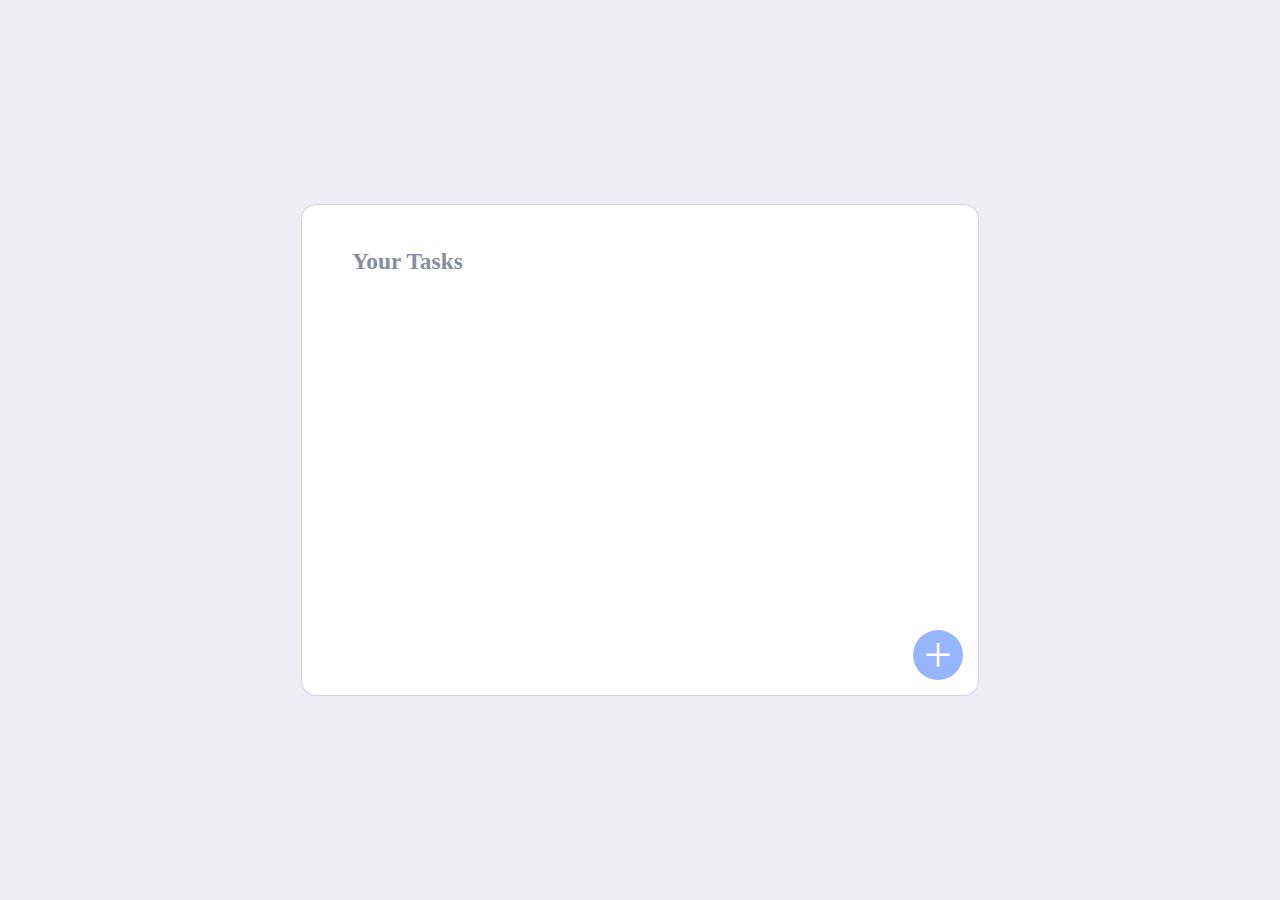
<file: index.html>
<!DOCTYPE html>
<html lang="en">
<head>
    <meta charset="UTF-8">
    <title>TODO</title>
    <link rel="stylesheet" href="style.css">
</head>
<body>
    <div class="container">
        <h3>Your Tasks</h3>

        <ul id="todoList">
        </ul>

        <div id="add">+</div>
    </div>

    <div class="modal fade">
        <div class="modal-content">
            <form action="#" id="todoForm">
                <input type="text" name="task" id="task" placeholder="Add a new task..." required>
                <input type="submit" value="Add Task">
            </form>
        </div>
    </div>

    <script src="todo.js"></script>
</body>
</html>
</file>
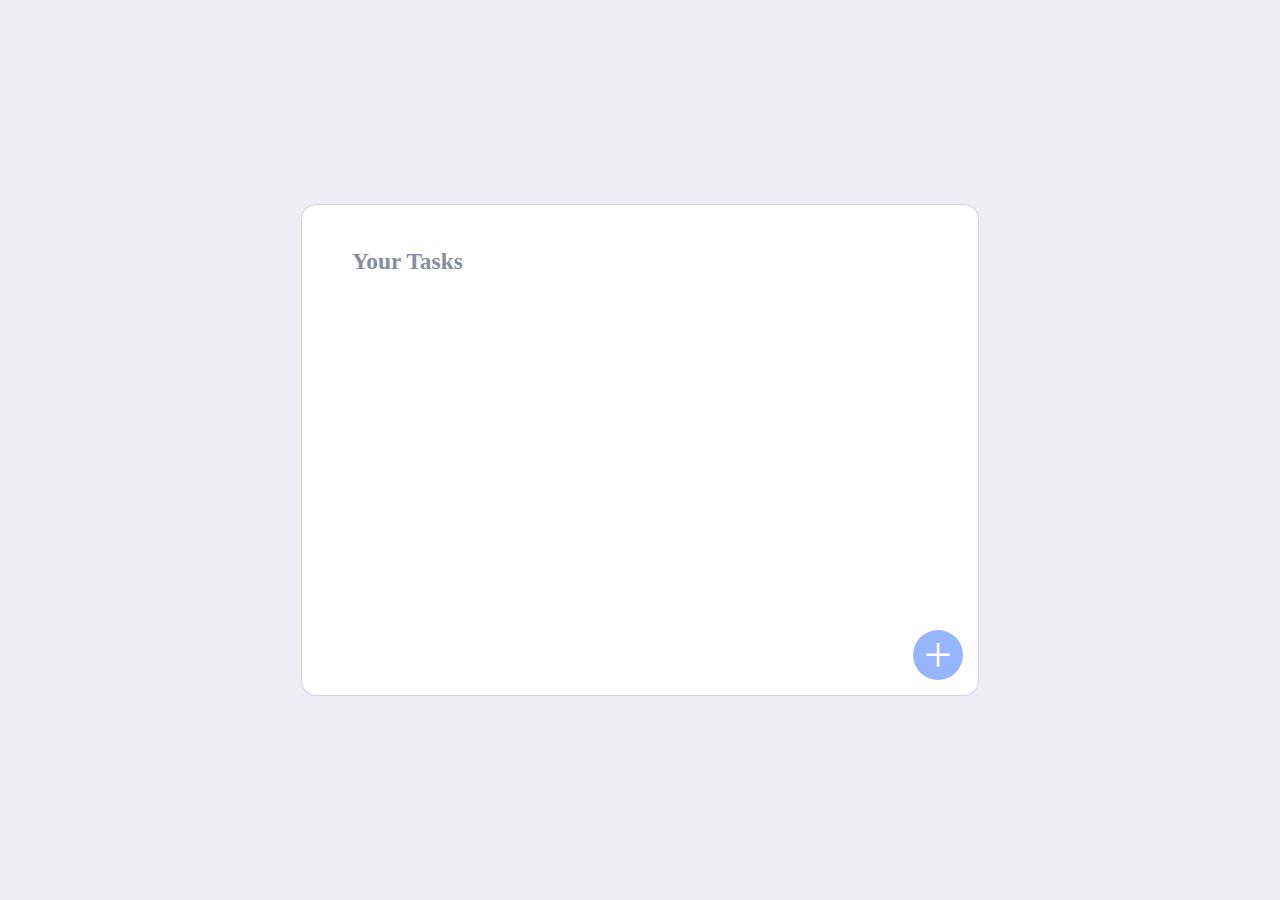
<file: todo.html>
<!DOCTYPE html>
<html lang="en">
<head>
    <meta charset="UTF-8">
    <title>TODO</title>
    <link rel="stylesheet" href="style.css">
</head>
<body>
    <div class="container">
        <h3>Your Tasks</h3>

        <ul id="todoList">
        </ul>

        <div id="add">+</div>
    </div>

    <div class="modal fade">
        <div class="modal-content">
            <form action="#" id="todoForm">
                <input type="text" name="task" id="task" placeholder="Add a new task..." required>
                <input type="submit" value="Add Task">
            </form>
        </div>
    </div>

    <script src="todo.js"></script>
</body>
</html>
</file>
<file: style.css>
body{
    background-color: #efedf5;
}

.container{
    position: absolute;
    left: 50%;
    top: 50%;
    transform: translate(-50%, -50%);
    height: 50vh;
    margin: auto;
    color: #8a8ca0;
    font-size: 20px;
    border: 1px solid #ccd4e4;
    border-radius: 15px;
    background-color: white;
    padding: 20px 50px;
    overflow: hidden;
}

.modal{
    position: fixed;
    top: 0px;
    left: 0;
    z-index: 1060;
    display: none;
    width: 100%;
    height: 100%;
    overflow-x: hidden;
    overflow-y: auto;
    outline: 0;
    background: rgba(0,0,0,.3);
    
}

.fade{
    transition: opacity .15s linear;
}

.modal-content{
    display: flex;
    justify-content: center;
    align-items: center;
    height: 100%;
}
form{
    position: relative;
    width: 35vw;
    height: 250px;
    background: white;
    border: 1px solid #ccd4e4;
    border-radius: 10px;
    box-sizing: border-box;
    padding: 25px;
}

input[type="text"]{
    width: 100%;
    font-size: 24px;
    color: #8a8ca0;
    outline: none;
    border: none;
    border-bottom: 1px solid #ccd4e4;
    margin-top: 20px;
}

input[type="submit"]{
    position: absolute;
    bottom: 20px;
    right: 20px;
    font-size: 20px;
    padding: 10px 20px;
    border: 1px solid #97b4ff;
    border-radius: 30px;
    background-color: #97b4ff;
    color: white;
    cursor: pointer;
}

input[type="submit"]:active{
    outline: 2px solid #97b4ff;
}

.modal:not(.show) {
    opacity: 0;
}


#add{
    position: absolute;
    right: 15px;
    bottom: 15px;
    width: 50px;
    color: white;
    background-color: #97b4ff;
    border-radius: 50%;
    text-align: center;
    font-size: 50px;
    line-height: 1;
    cursor: pointer;
}

ul{
    margin-top: 45px;
    padding: 0 45px;
    overflow-y: scroll;
    height: calc(100% - 105px);
    -ms-overflow-style: none;  /* Internet Explorer 10+ */
    scrollbar-width: none;  /* Firefox */
}

ul:empty{
    content: 'You have no tasks to complete';
 }

ul::-webkit-scrollbar { 
    display: none;  /* Safari and Chrome */
}

li{
    position: relative;
    display: block;
    padding: 20px 25px;
    border: 1px solid #ccd4e4;
    border-radius: 10px;
    margin-bottom: 10px;
    cursor: pointer;
}

li button{
    position: absolute;
    right: 25px;
    width: 30px;
    height: 30px;
    font-size: 75%;
    background-color: #ea4c89;
    color: white;
    border: none;
    border-radius: 50%;
    cursor: pointer;
    text-align: center;
    opacity: 0;
    transition: opacity .15s linear;
}

li:hover button{
    opacity: 1;
}

@media (min-width: 576px) {

    .container{
        width: 80vw;
    }
}

@media (min-width: 768px) {
    
    .container{
        width: 70vw;
    }
}

@media (min-width: 992px) {
    .container{
        width: 45vw;
    }
}
</file>
